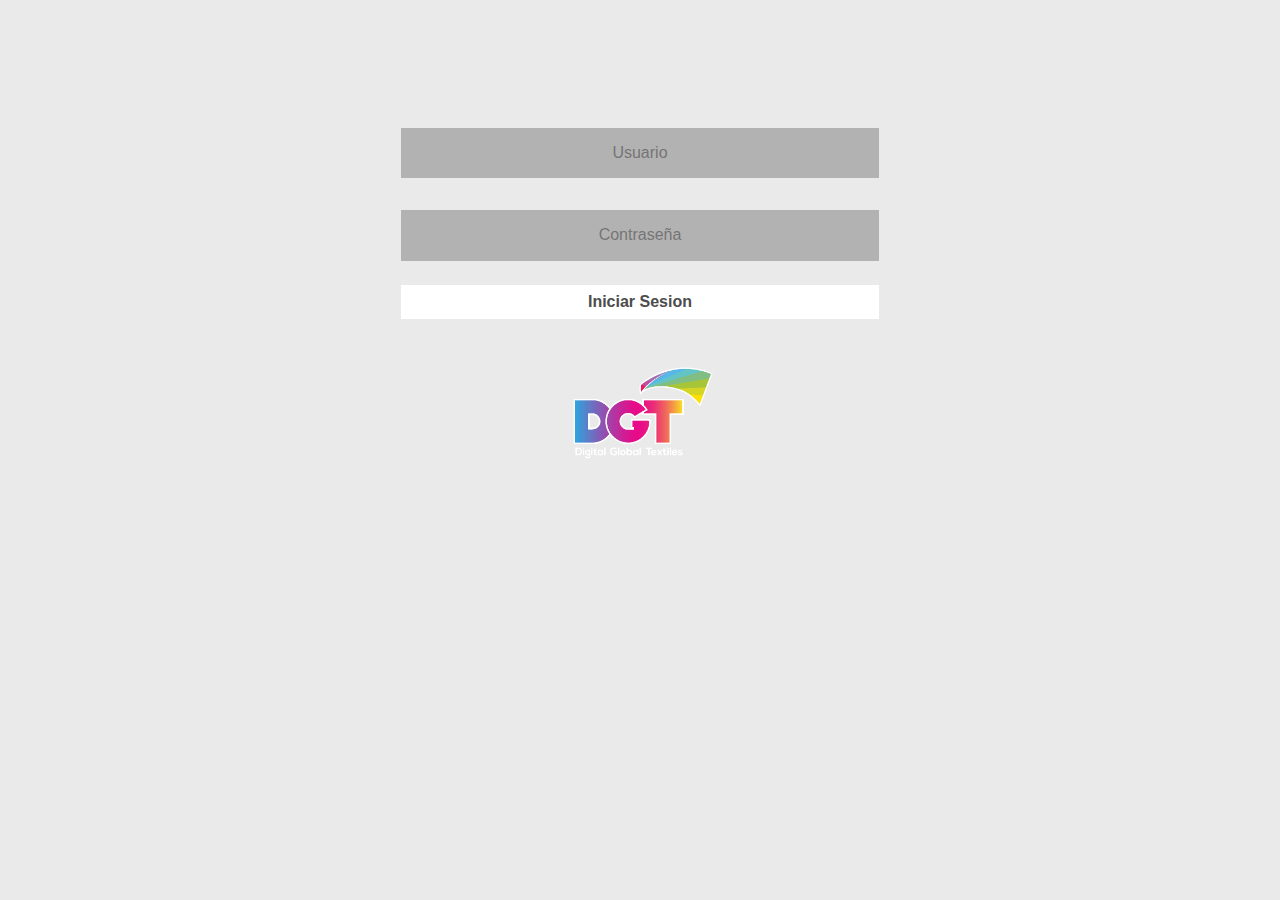
<file: sis.info/index.html>
<!DOCTYPE html>
<html lang="es">
<head>
   <meta charset="UTF-8">
   <title>Digital Gobal Textiles</title>
   <meta name="title" content="Digital Gobal Textiles">
   <meta name="description" content="Digital Global Textiles">
   <meta name="author" content="Juan Gabriel Mogollón Martínez">
   <meta name="viewport" content="width=device-width, user-scalable=no, initial-scale=1.0, maximum-scale=1.0, minimum-scale=1.0">
   <meta http-equiv="X-UA-Compatible" content="ie=edge">
   <link rel="stylesheet" href="css/estilos.css">
</head>
<body>
<main class="index-main-container">
   <fieldset class="login-container">
      <form method="POST"  action="validar_sesion.php" class="login-container-form">
         <label for="login-input-user"></label>
         <input name="usuarios" required class="login-input-user" id="login-input-user" placeholder="Usuario">
         <label for="login-input-pass"></label>
         <input name="contra" required class="login-input-pass" id="login-input-pass" placeholder="Contraseña" type="password">
         <input  class="login-button_submit" type="submit" name ="iniciar" value="Iniciar Sesion" >

      </form>
   </fieldset>
   <div class="logo-container">
      <img src="img/LOGO/LOGO-02.png" class="logo" alt="Digital Global Textiles S.A.S">
   </div>
</main>
</body>
</html>
</file>
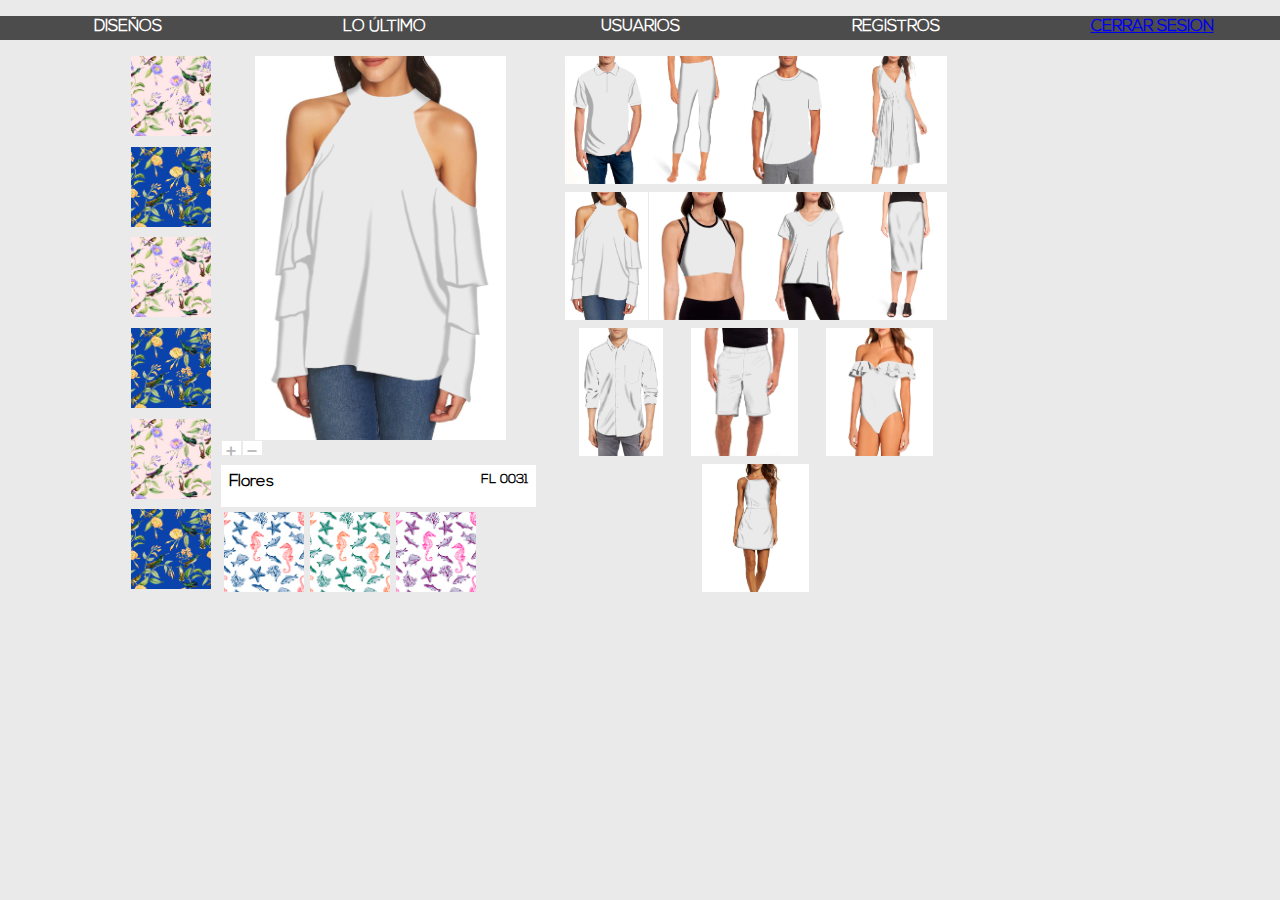
<file: sis.info/dashboard.html>
<!DOCTYPE html>
<html lang="es">
<head>
   <meta charset="UTF-8">
   <title>DGT Dashboard</title>
   <meta name="title" content="Digital Global Textiles Dashboard">
   <meta name="description" content="Digital Global Textiles Dashboard">
   <meta name="author" content="Juan Gabriel Mogollón Martínez">
   <meta name="viewport" content="width=device-width, user-scalable=no, initial-scale=1.0, maximum-scale=1.0, minimum-scale=1.0">
   <meta http-equiv="X-UA-Compatible" content="ie=edge">
   <link rel="stylesheet" href="css/estilos.css">

</head>
<body>
   <nav class="dashboard-menu">
      <div class="icon icon-menu burguer-menu" id="toggle"></div>
      <ul class="dashboard-menu-list" id="dashboard-menu-list">
         <li class="dashboard-menu-list-item" id="design">DISEÑOS</li>
         <li class="dashboard-menu-list-item" id="last">LO ÚLTIMO</li>
         <li class="dashboard-menu-list-item" id="users">USUARIOS</li>
         <li class="dashboard-menu-list-item" id="data">REGISTROS</li>
         <li class="dashboard-menu-list-item" id="close"><a href="cerrarsesion.php">CERRAR SESION</a></li>
      </ul>
   </nav>
   <main class="content-container" id="content-container">
      <iframe src="live_design.html" frameborder="0" class="live-preview-iframe" id="live-preview-iframe"></iframe>
   </main>
</body>
<script>
//    menu desplegable
    let toggle = document.getElementById('toggle'),
        mainnav= document.getElementById('dashboard-menu-list');
    toggle.addEventListener('click',show);
    function show() {
        mainnav.classList.toggle('show-menu-block');
        document.addEventListener("click",function(event){
         if (event.target.className === "dashboard-menu-list-item") {
             mainnav.innerHTML = '<li class="dashboard-menu-list-item selected-item" id="'+event.target.id+'">'+event.target.firstChild.data+'</li>' +
                 ' <li class="dashboard-menu-list-item" id="design">DISEÑOS</li>\n' +
                 '<li class="dashboard-menu-list-item" id="last">LO ÚLTIMO</li>\n' +
                 '<li class="dashboard-menu-list-item" id="users">USUARIOS</li>\n' +
                 '<li class="dashboard-menu-list-item" id="data">REGISTROS</li>';
             document.getElementById("content-container").innerHTML = event.target.firstChild.data;
             if(event.target.id === 'design'){
                 document.getElementById("content-container").innerHTML =
                 '<a href=""><button class="button-dropdown-clothes icon-clothes live-all-files-available" id="live-all-files-available" ></button></a>' +
                 '<iframe src="categories.php" class="content-container-items" id="content-container-items"></iframe>';

//                 document.getElementById("live-all-files-available").addEventListener('click', () => {
//                 document.getElementById("content-container-items").innerHTML = '<iframe src="live_design.html" frameborder="0" class="live-preview-iframe" id="live-preview-iframe"></iframe>';
//                 })
             }
             if(event.target.id === 'last'){
                 document.getElementById("content-container").innerHTML =
                     '<a href=""><button class="button-dropdown-clothes icon-clothes live-all-files-available" id="live-all-files-available" ></button></a>' +
                     '<iframe src="news.html" class="content-container-items" id="content-container-items"></iframe>';

//                 document.getElementById("live-all-files-available").addEventListener('click', () => {
//                 document.getElementById("content-container-items").innerHTML = '<iframe src="live_design.html" frameborder="0" class="live-preview-iframe" id="live-preview-iframe"></iframe>';
//                 })
             }
             if(event.target.id === 'users'){
                 document.getElementById("content-container").innerHTML =
                     '<a href=""><button class="button-dropdown-clothes icon-clothes live-all-files-available" id="live-all-files-available" ></button></a>' +
                     '<iframe src="users.php" class="content-container-items" id="content-container-items"></iframe>';

//                 document.getElementById("live-all-files-available").addEventListener('click', () => {
//                 document.getElementById("content-container-items").innerHTML = '<iframe src="live_design.html" frameborder="0" class="live-preview-iframe" id="live-preview-iframe"></iframe>';
//                 })
             }
             if(event.target.id === 'data'){
                 document.getElementById("content-container").innerHTML =
                     '<a href=""><button class="button-dropdown-clothes icon-clothes live-all-files-available" id="live-all-files-available" ></button></a>' +
                     '<iframe src="data.html" class="content-container-items" id="content-container-items"></iframe>';

//                 document.getElementById("live-all-files-available").addEventListener('click', () => {
//                 document.getElementById("content-container-items").innerHTML = '<iframe src="live_design.html" frameborder="0" class="live-preview-iframe" id="live-preview-iframe"></iframe>';
//                 })
             }
         }
        }
       )
    }


const resize = () => {
    if(innerWidth > 639) {
        document.getElementById('toggle').click();
    }
    if(innerWidth <= 639) {
        let toggleMenu = document.getElementById('toggle');

        mainnav.addEventListener('click', () => {
            toggleMenu.click();
        });

        mainnav.addEventListener('mouseleave', () => {
            toggleMenu.click();
        });
    }
};


addEventListener('resize', resize);
addEventListener('DOMContentLoaded', resize);

</script>
</html>
</file>
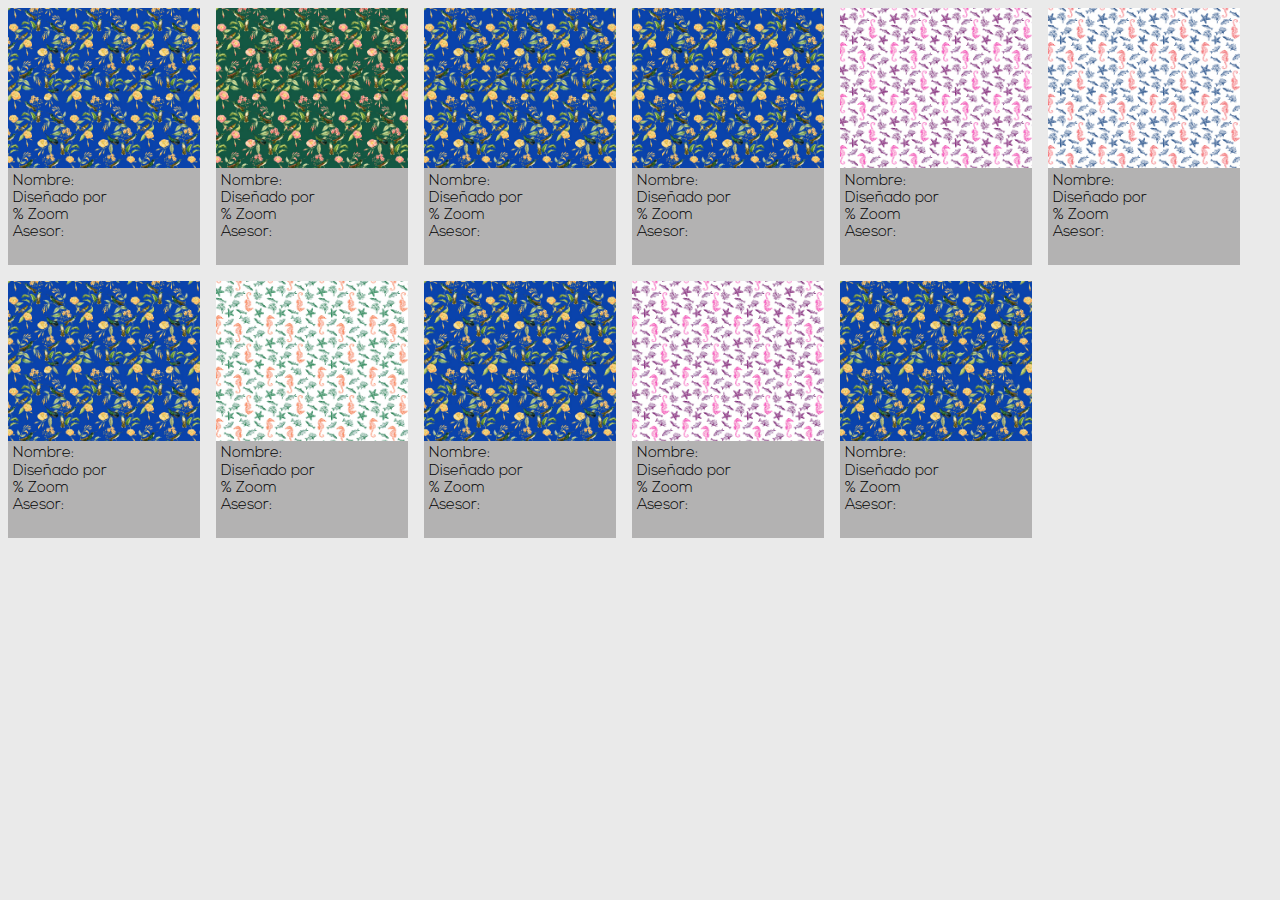
<file: sis.info/data.html>
<!DOCTYPE html>
<html lang="es">
<head>
   <meta charset="UTF-8">
   <title>Registros</title>
   <meta name="title" content="Gabo's Web Page">
   <meta name="description" content="Gabo's Web Page the best as is possible">
   <meta name="author" content="Juan Gabriel Mogollón Martínez">
   <meta name="viewport"
         content="width=device-width, user-scalable=no, initial-scale=1.0, maximum-scale=1.0, minimum-scale=1.0">
   <meta http-equiv="X-UA-Compatible" content="ie=edge">
   <link rel="stylesheet" href="css/estilos.css">
</head>
<body>
<main class="data-container">
   <div class="data-container-item">
      <div class="top-data">
         <img src="img/clothes_designs/DIBUJO%20FL-0047/FL%200047-2-PRENDA.jpg" alt="" class="design-img">
         <div class="icon icon-pencil edit-design"></div>
      </div>
      <div class="bottom-data">
         <p class="design-name">Nombre:</p>
         <p class="design-designfor">Diseñado por</p>
         <p class="design-zoom">% Zoom</p>
         <p class="design-seller">Asesor:</p>
         <div class="tools">
            <div class="icon icon-pencil edit-design items-tools"></div>
            <div class="icon icon-pencil edit-design items-tools"></div>
            <div class="icon icon-pencil edit-design items-tools"></div>
         </div>
      </div>
   </div>
   <div class="data-container-item">
      <div class="top-data">
         <img src="img/clothes_designs/DIBUJO%20FL-0047/FL%200047-PRENDA.jpg" alt="" class="design-img">
         <div class="icon icon-pencil edit-design"></div>
      </div>
      <div class="bottom-data">
         <p class="design-name">Nombre:</p>
         <p class="design-designfor">Diseñado por</p>
         <p class="design-zoom">% Zoom</p>
         <p class="design-seller">Asesor:</p>
         <div class="tools">
            <div class="icon icon-pencil edit-design items-tools"></div>
            <div class="icon icon-pencil edit-design items-tools"></div>
            <div class="icon icon-pencil edit-design items-tools"></div>
         </div>
      </div>
   </div>
   <div class="data-container-item">
      <div class="top-data">
         <img src="img/clothes_designs/DIBUJO%20FL-0047/FL%200047-2-PRENDA.jpg" alt="" class="design-img">
         <div class="icon icon-pencil edit-design"></div>
      </div>
      <div class="bottom-data">
         <p class="design-name">Nombre:</p>
         <p class="design-designfor">Diseñado por</p>
         <p class="design-zoom">% Zoom</p>
         <p class="design-seller">Asesor:</p>
         <div class="tools">
            <div class="icon icon-pencil edit-design items-tools"></div>
            <div class="icon icon-pencil edit-design items-tools"></div>
            <div class="icon icon-pencil edit-design items-tools"></div>
         </div>
      </div>
   </div>
   <div class="data-container-item">
      <div class="top-data">
         <img src="img/clothes_designs/DIBUJO%20FL-0047/FL%200047-2-PRENDA.jpg" alt="" class="design-img">
         <div class="icon icon-pencil edit-design"></div>
      </div>
      <div class="bottom-data">
         <p class="design-name">Nombre:</p>
         <p class="design-designfor">Diseñado por</p>
         <p class="design-zoom">% Zoom</p>
         <p class="design-seller">Asesor:</p>
         <div class="tools">
            <div class="icon icon-pencil edit-design items-tools"></div>
            <div class="icon icon-pencil edit-design items-tools"></div>
            <div class="icon icon-pencil edit-design items-tools"></div>
         </div>
      </div>
   </div>
   <div class="data-container-item">
      <div class="top-data">
         <img src="img/clothes_designs/DIBUJO%20CO-0001/CO-0001-3PRENDA.jpg" alt="" class="design-img">
         <div class="icon icon-pencil edit-design"></div>
      </div>
      <div class="bottom-data">
         <p class="design-name">Nombre:</p>
         <p class="design-designfor">Diseñado por</p>
         <p class="design-zoom">% Zoom</p>
         <p class="design-seller">Asesor:</p>
         <div class="tools">
            <div class="icon icon-pencil edit-design items-tools"></div>
            <div class="icon icon-pencil edit-design items-tools"></div>
            <div class="icon icon-pencil edit-design items-tools"></div>
         </div>
      </div>
   </div>
   <div class="data-container-item">
      <div class="top-data">
         <img src="img/clothes_designs/DIBUJO%20CO-0001/CO-0001PRENDA.jpg" alt="" class="design-img">
         <div class="icon icon-pencil edit-design"></div>
      </div>
      <div class="bottom-data">
         <p class="design-name">Nombre:</p>
         <p class="design-designfor">Diseñado por</p>
         <p class="design-zoom">% Zoom</p>
         <p class="design-seller">Asesor:</p>
         <div class="tools">
            <div class="icon icon-pencil edit-design items-tools"></div>
            <div class="icon icon-pencil edit-design items-tools"></div>
            <div class="icon icon-pencil edit-design items-tools"></div>
         </div>
      </div>
   </div>
   <div class="data-container-item">
      <div class="top-data">
         <img src="img/clothes_designs/DIBUJO%20FL-0047/FL%200047-2-PRENDA.jpg" alt="" class="design-img">
         <div class="icon icon-pencil edit-design"></div>
      </div>
      <div class="bottom-data">
         <p class="design-name">Nombre:</p>
         <p class="design-designfor">Diseñado por</p>
         <p class="design-zoom">% Zoom</p>
         <p class="design-seller">Asesor:</p>
         <div class="tools">
            <div class="icon icon-pencil edit-design items-tools"></div>
            <div class="icon icon-pencil edit-design items-tools"></div>
            <div class="icon icon-pencil edit-design items-tools"></div>
         </div>
      </div>
   </div>
   <div class="data-container-item">
      <div class="top-data">
         <img src="img/clothes_designs/DIBUJO%20CO-0001/CO-0001-2PRENDA.jpg" alt="" class="design-img">
         <div class="icon icon-pencil edit-design"></div>
      </div>
      <div class="bottom-data">
         <p class="design-name">Nombre:</p>
         <p class="design-designfor">Diseñado por</p>
         <p class="design-zoom">% Zoom</p>
         <p class="design-seller">Asesor:</p>
         <div class="tools">
            <div class="icon icon-pencil edit-design items-tools"></div>
            <div class="icon icon-pencil edit-design items-tools"></div>
            <div class="icon icon-pencil edit-design items-tools"></div>
         </div>
      </div>
   </div>
   <div class="data-container-item">
      <div class="top-data">
         <img src="img/clothes_designs/DIBUJO%20FL-0047/FL%200047-2-PRENDA.jpg" alt="" class="design-img">
         <div class="icon icon-pencil edit-design"></div>
      </div>
      <div class="bottom-data">
         <p class="design-name">Nombre:</p>
         <p class="design-designfor">Diseñado por</p>
         <p class="design-zoom">% Zoom</p>
         <p class="design-seller">Asesor:</p>
         <div class="tools">
            <div class="icon icon-pencil edit-design items-tools"></div>
            <div class="icon icon-pencil edit-design items-tools"></div>
            <div class="icon icon-pencil edit-design items-tools"></div>
         </div>
      </div>
   </div>
   <div class="data-container-item">
      <div class="top-data">
         <img src="img/clothes_designs/DIBUJO%20CO-0001/CO-0001-3PRENDA.jpg" alt="" class="design-img">
         <div class="icon icon-pencil edit-design"></div>
      </div>
      <div class="bottom-data">
         <p class="design-name">Nombre:</p>
         <p class="design-designfor">Diseñado por</p>
         <p class="design-zoom">% Zoom</p>
         <p class="design-seller">Asesor:</p>
         <div class="tools">
            <div class="icon icon-pencil edit-design items-tools"></div>
            <div class="icon icon-pencil edit-design items-tools"></div>
            <div class="icon icon-pencil edit-design items-tools"></div>
         </div>
      </div>
   </div>
   <div class="data-container-item">
      <div class="top-data">
         <img src="img/clothes_designs/DIBUJO%20FL-0047/FL%200047-2-PRENDA.jpg" alt="" class="design-img">
         <div class="icon icon-pencil edit-design"></div>
      </div>
      <div class="bottom-data">
         <p class="design-name">Nombre:</p>
         <p class="design-designfor">Diseñado por</p>
         <p class="design-zoom">% Zoom</p>
         <p class="design-seller">Asesor:</p>
         <div class="tools">
            <div class="icon icon-pencil edit-design items-tools"></div>
            <div class="icon icon-pencil edit-design items-tools"></div>
            <div class="icon icon-pencil edit-design items-tools"></div>
         </div>
      </div>
   </div>
</main>
</body>
</html>
</file>
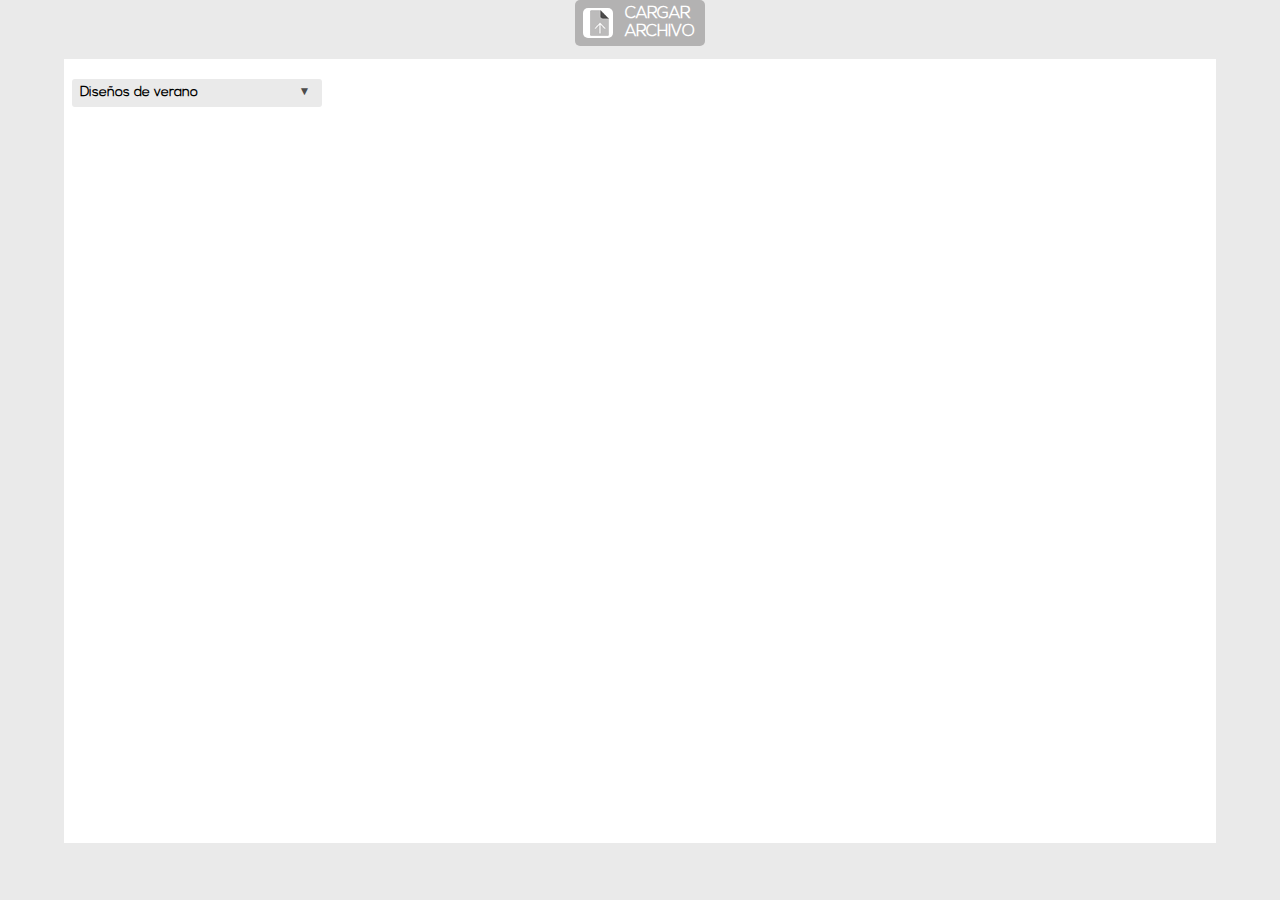
<file: sis.info/news.html>
<!DOCTYPE html>
<html lang="es">
<head>
   <meta charset="UTF-8">
   <title>Lo Último</title>
   <meta name="title" content="Digital Global Textiles">
   <meta name="description" content="Digital Global Textiles">
   <meta name="author" content="Juan Gabriel Mogollón Martínez">
   <meta name="viewport" content="width=device-width, user-scalable=no, initial-scale=1.0, maximum-scale=1.0, minimum-scale=1.0">
   <meta http-equiv="X-UA-Compatible" content="ie=edge">
   <link rel="stylesheet" href="css/estilos.css">
</head>
<body>
   <main class="all-content-container" id="all-content-container">
      <fieldset class="PDFupload">
         <form action="" class="PDFupload-form">
            <div class="more-form" id="more-form">
               <label for="PDFtitle" class="PDFupload-form-label">
                  <h2 class="create-user-label-text pdftext">Titulo</h2>
                  <input type="text" id="PDFtitle" class="PDFupload-form-item">
               </label>
               <label for="PDFdescription" class="PDFupload-form-label">
                  <h2 class="create-user-label-text pdftext">Descripción</h2>
                  <textarea type="text" id="PDFdescription" class="PDFupload-form-item PDFupload-form-item-description">
                  </textarea>
               </label>
            </div>
            <label for="PDFuploadfile" class="PDFupload-form-label PDFupload-form-label-file PDFupload-form-label-file-news" id="PDFupload-form-label-file">
               <div class="PDFupload-form-label-file-icon">
                  <img src="img/icons/load_file-icon.png" alt="">
               </div>
               CARGAR ARCHIVO
            </label>
            <input type="file" id="PDFuploadfile" class="PDFupload-form-item">
            <input type="submit" class="user-form-button-pdf" id="user-form-button-pdf" value="Subir PDF">
         </form>
      </fieldset>
      <div class="section-container">
         <section class="files" id="files">
            <details class="container-list-files">
               <summary class="container-list-files-title">
                  <h5 class="title-big">Diseños de verano</h5>
               </summary>
               <div id="preview-icon" class="preview-icon">
                  Ver PDF
                  <!--<input type="button" value="Abrir pdf" onclick="window.open('https://www.digitalglobaltextiles.com/recibo.pdf')" />--><!--<a href="#" onclick="window.open('https://www.digitalglobaltextiles.com/recibo.pdf')">Abrir archivo pdf</a>--><!--<img src="img/icons/view-icon.png" alt="" class="preview-icon">--><!--<iframe src="btn-comentario.php?id='.$data['codigo_est'].'" name="window" marginwidth="0" scrolling="yes" style="border:0px solid transparent;width:70%;height:50%;margin-left:15%;"></iframe>--><!--<iframe src="http://docs.google.com/gview?url=https://www.digitalglobaltextiles.com/recibo.pdf&embedded=true" class="pdf-iframe" frameborder="0"></iframe>-->
               </div>
               <p class="container-list-files-text">Lorem ipsum dolor sit amet, consectetur adipisicingamet, consectetur adipisicingamet, consectetur adipisicingamet, consectetur adipisicing elit.m.</p>
            </details>

         </section>
         <section class="pdf-viewer-container" id="pdf-viewer-container">
            <!--<iframe src="" frameborder="0" class="pdf-viewer-iframe"></iframe>-->
         </section>
      </div>
   </main>
</body>
<script src="js/openPDF.js"></script>
<script>
   let boton = document.getElementById('PDFupload-form-label-file'),
       moreform = document.getElementById('more-form'),
   boton1 = document.getElementById('user-form-button-pdf');
   boton.addEventListener('click', () => {
      moreform.classList.add("more-form-active");
      boton1.classList.add("user-form-button-pdf-active");
   })

//    const resizenews = () => {
//        if(innerWidth > 1023) {
//            let section = document.createElement("SECTION"),
//                iframe = document.createTextNode('ht');
//            function viewerPDF() {
//                section.appendChild(iframe);
//                document.getElementById('all-content-container').appendChild(section);
//            }
//            viewerPDF();
////            document.getElementById('all-content-container').innerHTML =
////                '<section class="pdf-view" id="pdf-view-container">' +
////                '<iframe src="" frameborder="0" class="pdf-view-iframe"></iframe>' +
////                '</section>';
//        }
//    };
//
//    addEventListener('resize', resizenews);
//    addEventListener('DOMContentLoaded', resizenews);

</script>
</html>
</file>
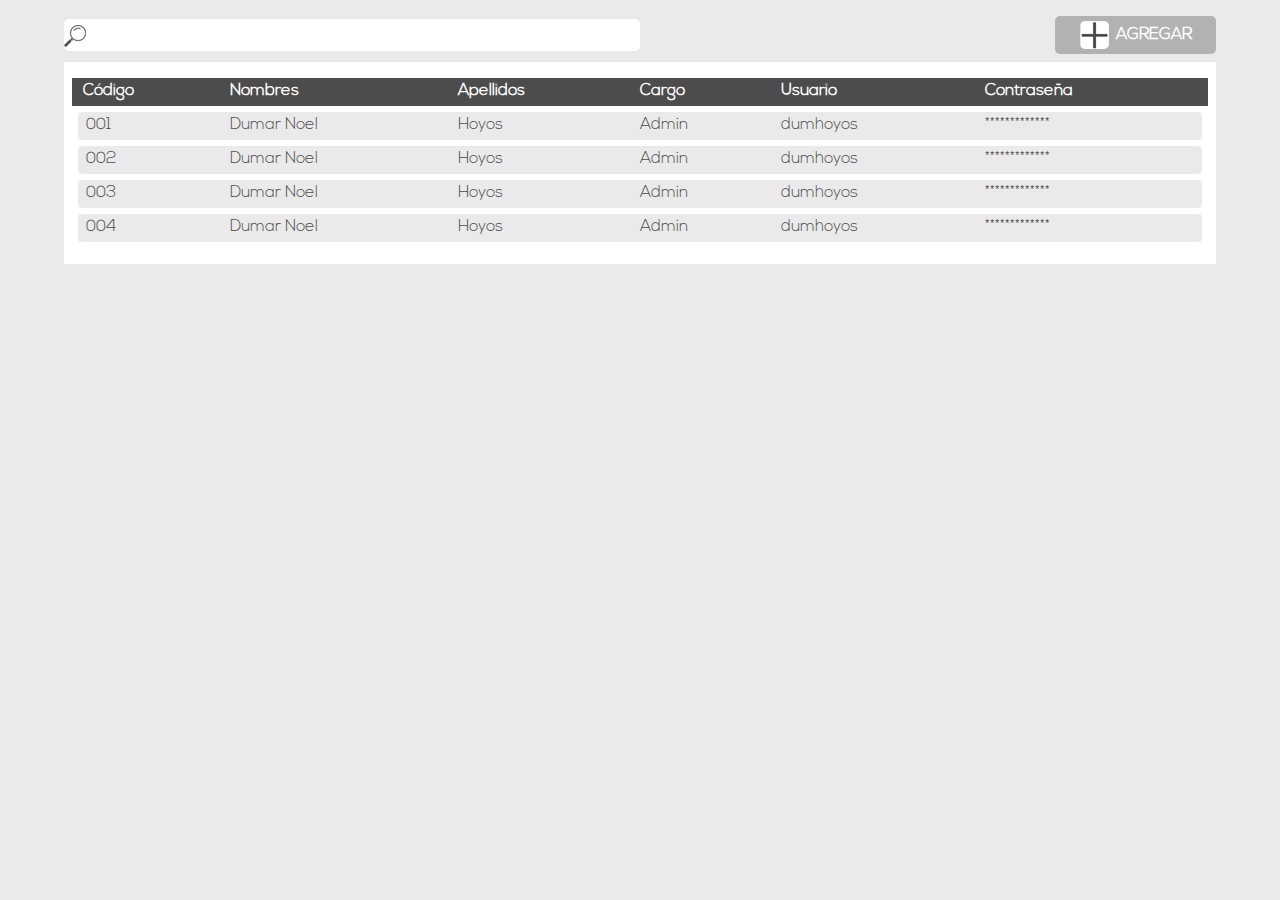
<file: sis.info/users.html>
<!DOCTYPE html>
<html lang="es">
<head>
   <meta charset="UTF-8">
   <title>Usuarios</title>
   <meta name="title" content="Gabo's Web Page">
   <meta name="description" content="Gabo's Web Page the best as is possible">
   <meta name="author" content="Juan Gabriel Mogollón Martínez">
   <meta name="viewport" content="width=device-width, user-scalable=no, initial-scale=1.0, maximum-scale=1.0, minimum-scale=1.0">
   <meta http-equiv="X-UA-Compatible" content="ie=edge">
   <link rel="stylesheet" href="css/estilos.css">
</head>
<body>
<div class="all-container-users">
   <header class="users-actions">
      <label for="users-search" class="users-search-label">
         <input type="search" class="users-search" id="users-search">
         <img src="img/icons/search-icon.png" class="users-search-icon" alt="">
      </label>
      <button class="add-users" id="add-users">
         <img  src="img/icons/add-icon.png" class="add-users-icon"/><p>AGREGAR</p>
      </button>
   </header>
   <main class="users-container">
         <table class="users">
            <tr>
               <th>Código</th>
               <th>Nombres</th>
               <th>Apellidos</th>
               <th>Cargo</th>
               <th>Usuario</th>
               <th>Contraseña</th>
            </tr>
            <tr class="table-content">
               <td>001</td>
               <td>Dumar Noel</td>
               <td>Hoyos</td>
               <td>Admin</td>
               <td>dumhoyos</td>
               <td>*************</td>
            </tr>
            <tr class="table-content">
               <td>002</td>
               <td>Dumar Noel</td>
               <td>Hoyos</td>
               <td>Admin</td>
               <td>dumhoyos</td>
               <td>*************</td>
            </tr>
            <tr class="table-content">
               <td>003</td>
               <td>Dumar Noel</td>
               <td>Hoyos</td>
               <td>Admin</td>
               <td>dumhoyos</td>
               <td>*************</td>
            </tr>
            <tr class="table-content">
               <td>004</td>
               <td>Dumar Noel</td>
               <td>Hoyos</td>
               <td>Admin</td>
               <td>dumhoyos</td>
               <td>*************</td>
            </tr>
         </table>
   </main>
   <section class="container-create_user" id="container-create_user">
      <label for="create-user-input-name" class="create-user-label">
         <h2 class="create-user-label-text">Nombre</h2>
         <input type="text" id="create-user-input-name" class="create-user-input">
      </label>
      <label for="create-user-input-lastName" class="create-user-label">
         <h2 class="create-user-label-text">Apellido</h2>
         <input type="text" id="create-user-input-lastName" class="create-user-input">
      </label>
      <label for="create-user-input-pass" class="create-user-label">
         <h2 class="create-user-label-text">Género</h2>
         <select class="create-user-select">
            <option value="Masculino">Masculino</option>
            <option value="Femenino">Femenino</option>
         </select>
      </label>
      <label for="create-user-input-lastName" class="create-user-label">
         <h2 class="create-user-label-text">Fecha de nacimiento</h2>
         <input type="date" id="create-user-input-birth" class="create-user-input birth">
      </label>
      <label for="create-user-input-user" class="create-user-label">
         <h2 class="create-user-label-text">Usuario</h2>
         <input type="text" id="create-user-input-user" class="create-user-input">
      </label>
      <label for="create-user-input-pass" class="create-user-label">
         <h2 class="create-user-label-text">Contraseña</h2>
         <input type="password" id="create-user-input-pass" class="create-user-input">
      </label>
      <label for="create-user-input-pass" class="create-user-label">
         <h2 class="create-user-label-text">Cargo</h2>
         <select class="create-user-select">
            <option value="Administrador">Administrador</option>
            <option value="Asesor">Asesor</option>
         </select>
      </label>
      <div class="container-right-close icon-close" id="close-create-user"></div>
   </section>
</div>
</body>
<script>
    let buttonDropdownUsers = document.getElementById('add-users'),
        containerRightUsers = document.getElementById('container-create_user'),
        closeContainerRightUsers = document.getElementById('close-create-user');

    buttonDropdownUsers.addEventListener('click', () => {
        containerRightUsers.classList.add('container-create_user-active');
        console.log(document.getElementById('container-create_user'));
        console.log(document.getElementById('add-users') )
      });

    closeContainerRightUsers.addEventListener('click', () =>{
        containerRightUsers.classList.remove('container-create_user-active');

    });
</script>
</html>
</file>
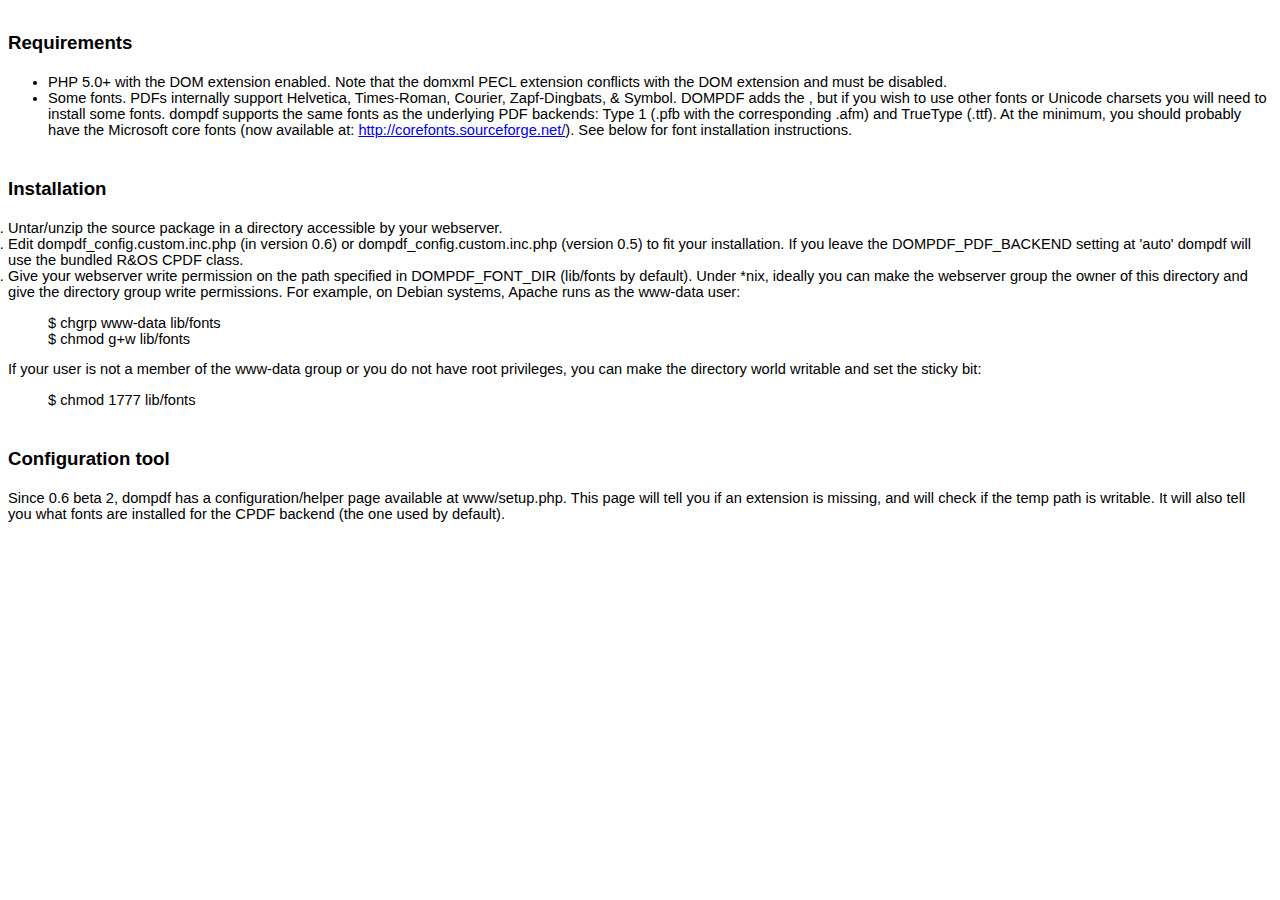
<file: sis.info/dompdf/readme.html>
<html>
<head>
<title>DOMPDF 0.6.0 beta 3 release notes</title>
<style type="text/css">
ol {
	margin:0;
	padding:0
}
p {
	margin:0
}
.c5 {
	list-style-type:disc;
	margin:0;
	padding:0
}
.c12 {
	background-color:#ffffff;
}
.c7 {
	color:#1155cc;
	text-decoration:underline
}
.c1 {
	color:#000099;
	text-decoration:underline
}
.c8 {
	font-size:12pt;
	font-weight:bold
}
.c3 {
	font-size:14pt;
	font-weight:bold
}
.c6 {
	color:inherit;
	text-decoration:inherit
}
.c2 {
	padding-left:0pt;
	margin-left:36pt
}
.c10 {
	font-size:18pt
}
.c9 {
	color:#ff0000
}
.c11 {
	font-weight:bold
}
.c4 {
	height:11pt
}
.c0 {
	direction:ltr
}
.title {
	padding-top:24pt;
	line-height:1.15;
	text-align:left;
	color:#000000;
	font-size:36pt;
	font-family:Arial;
	font-weight:bold;
	padding-bottom:6pt
}
.subtitle {
	padding-top:18pt;
	line-height:1.15;
	text-align:left;
	color:#666666;
	font-style:italic;
	font-size:24pt;
	font-family:Georgia;
	padding-bottom:4pt
}
body {
	color:#000000;
	font-size:11pt;
	font-family:Arial
}
h1 {
	padding-top:18pt;
	line-height:1.15;
	text-align:left;
	color:#000000;
	font-size:18pt;
	font-family:Arial;
	font-weight:bold;
	padding-bottom:4pt
}
h2 {
	padding-top:18pt;
	line-height:1.15;
	text-align:left;
	color:#000000;
	font-size:14pt;
	font-family:Arial;
	font-weight:bold;
	padding-bottom:4pt
}
h3 {
	padding-top:14pt;
	line-height:1.15;
	text-align:left;
	color:#000000;
	font-size:14pt;
	font-family:Arial;
	font-weight:bold;
	padding-bottom:4pt
}
h4 {
	padding-top:12pt;
	line-height:1.15;
	text-align:left;
	color:#000000;
	font-size:12pt;
	font-family:Arial;
	font-weight:bold;
	padding-bottom:2pt
}
h5 {
	padding-top:11pt;
	line-height:1.15;
	text-align:left;
	color:#666666;
	font-size:10pt;
	font-family:Arial;
	font-weight:bold;
	padding-bottom:2pt
}
h6 {
	padding-top:10pt;
	line-height:1.15;
	text-align:left;
	color:#666666;
	font-style:italic;
	font-size:10pt;
	font-family:Arial;
	padding-bottom:2pt
}
</style>
</head>
<body class="c12">
<h2>Requirements</h2>
<ul>
	<li>PHP 5.0+ with the DOM extension enabled.   Note that the domxml PECL extension conflicts with the DOM extension and   must be disabled. </li>
	<li>Some fonts. PDFs internally support   Helvetica, Times-Roman, Courier, Zapf-Dingbats, &amp; Symbol. DOMPDF adds the , but if you wish to   use other fonts or Unicode charsets you will need to install some fonts.   dompdf supports the same fonts as the underlying PDF backends: Type 1   (.pfb with the corresponding .afm) and TrueType (.ttf). At the minimum,   you should probably have the Microsoft core fonts (now available at: <a href="http://corefonts.sourceforge.net/" rel="nofollow">http://corefonts.sourceforge.net/</a>). See below for font installation instructions.</li>
</ul>
<h2><a name="Installation"></a>Installation</h2>
<ol>
	<li>Untar/unzip the source package in a directory accessible by your webserver. </li>
	<li>Edit dompdf_config.custom.inc.php (in version 0.6) or dompdf_config.custom.inc.php   (version 0.5) to fit your installation. If you leave the   DOMPDF_PDF_BACKEND setting at 'auto' dompdf will use the bundled   R&amp;OS CPDF class. </li>
	<li>Give your webserver write permission on the path specified in DOMPDF_FONT_DIR (lib/fonts by default). Under *nix,   ideally you can make the webserver group the owner of this directory   and give the directory group write permissions. For example, on Debian   systems, Apache runs as the www-data user: </li>
</ol>
<blockquote>$ chgrp www-data lib/fonts<br>
	$ chmod g+w lib/fonts </blockquote>
<p>If your user is not a member of the www-data group or   you do not have root privileges, you can make the directory world   writable and set the sticky bit: </p>
<blockquote> $ chmod 1777 lib/fonts </blockquote>
<h2><a name="Configuration_tool"></a>Configuration tool</h2>
<p>Since 0.6 beta 2, dompdf has a configuration/helper page available at www/setup.php.   This page will tell you if an extension is missing, and will check if   the temp path is writable. It will also tell you what fonts are   installed for the CPDF backend (the one used by default). </p>
</body>
</html>
</file>
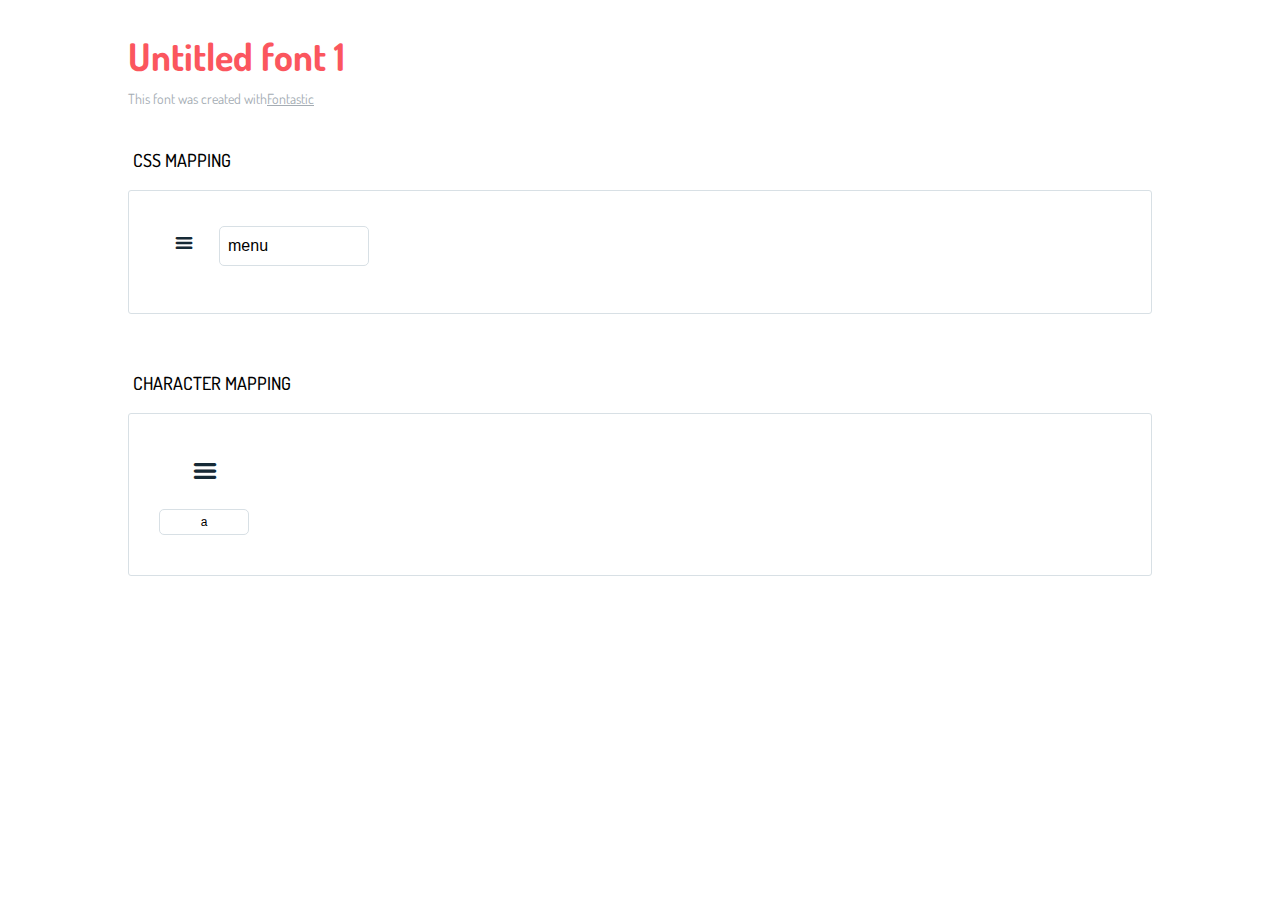
<file: sis.info/font/untitled-font-1/icons-reference.html>
<!DOCTYPE html>
<html lang="en">
  <head>
    <meta charset="utf-8">
    <meta http-equiv="X-UA-Compatible" content="IE=edge,chrome=1">
    <meta name="viewport" content="width=device-width,initial-scale=1">
    <title>Font Reference - Untitled font 1</title>
    <link href="http://fonts.googleapis.com/css?family=Dosis:400,500,700" rel="stylesheet" type="text/css">
    <link rel="stylesheet" href="styles.css">
    <style type="text/css">html,body,div,span,applet,object,iframe,h1,h2,h3,h4,h5,h6,p,blockquote,pre,a,abbr,acronym,address,big,cite,code,del,dfn,em,img,ins,kbd,q,s,samp,small,strike,strong,sub,sup,tt,var,dl,dt,dd,ol,ul,li,fieldset,form,label,legend,table,caption,tbody,tfoot,thead,tr,th,td{margin:0;padding:0;border:0;outline:0;font-weight:inherit;font-style:inherit;font-family:inherit;font-size:100%;vertical-align:baseline}body{line-height:1;color:#000;background:#fff}ol,ul{list-style:none}table{border-collapse:separate;border-spacing:0;vertical-align:middle}caption,th,td{text-align:left;font-weight:normal;vertical-align:middle}a img{border:none}*{-webkit-box-sizing:border-box;-moz-box-sizing:border-box;box-sizing:border-box}body{font-family:'Dosis','Tahoma',sans-serif}.container{margin:15px auto;width:80%}h1{margin:40px 0 20px;font-weight:700;font-size:38px;line-height:32px;color:#fb565e}h2{font-size:18px;padding:0 0 21px 5px;margin:45px 0 0 0;text-transform:uppercase;font-weight:500}.small{font-size:14px;color:#a5adb4;}.small a{color:#a5adb4;}.small a:hover{color:#fb565e}.glyphs.character-mapping{margin:0 0 20px 0;padding:20px 0 20px 30px;color:rgba(0,0,0,0.5);border:1px solid #d8e0e5;-webkit-border-radius:3px;border-radius:3px;}.glyphs.character-mapping li{margin:0 30px 20px 0;display:inline-block;width:90px}.glyphs.character-mapping .icon{margin:10px 0 10px 15px;padding:15px;position:relative;width:55px;height:55px;color:#162a36 !important;overflow:hidden;-webkit-border-radius:3px;border-radius:3px;font-size:32px;}.glyphs.character-mapping .icon svg{fill:#000}.glyphs.character-mapping input{margin:0;padding:5px 0;line-height:12px;font-size:12px;display:block;width:100%;border:1px solid #d8e0e5;-webkit-border-radius:5px;border-radius:5px;text-align:center;outline:0;}.glyphs.character-mapping input:focus{border:1px solid #fbde4a;-webkit-box-shadow:inset 0 0 3px #fbde4a;box-shadow:inset 0 0 3px #fbde4a}.glyphs.character-mapping input:hover{-webkit-box-shadow:inset 0 0 3px #fbde4a;box-shadow:inset 0 0 3px #fbde4a}.glyphs.css-mapping{margin:0 0 60px 0;padding:30px 0 20px 30px;color:rgba(0,0,0,0.5);border:1px solid #d8e0e5;-webkit-border-radius:3px;border-radius:3px;}.glyphs.css-mapping li{margin:0 30px 20px 0;padding:0;display:inline-block;overflow:hidden}.glyphs.css-mapping .icon{margin:0;margin-right:10px;padding:13px;height:50px;width:50px;color:#162a36 !important;overflow:hidden;float:left;font-size:24px}.glyphs.css-mapping input{margin:0;margin-top:5px;padding:8px;line-height:16px;font-size:16px;display:block;width:150px;height:40px;border:1px solid #d8e0e5;-webkit-border-radius:5px;border-radius:5px;background:#fff;outline:0;float:right;}.glyphs.css-mapping input:focus{border:1px solid #fbde4a;-webkit-box-shadow:inset 0 0 3px #fbde4a;box-shadow:inset 0 0 3px #fbde4a}.glyphs.css-mapping input:hover{-webkit-box-shadow:inset 0 0 3px #fbde4a;box-shadow:inset 0 0 3px #fbde4a}</style>
  </head>
  <body>
    <div class="container">
      <h1>Untitled font 1</h1>
      <p class="small">This font was created with<a href="http://fontastic.me/">Fontastic</a></p>
      <h2>CSS mapping</h2>
      <ul class="glyphs css-mapping">
        <li>
          <div class="icon icon-menu"></div>
          <input type="text" readonly="readonly" value="menu">
        </li>
      </ul>
      <h2>Character mapping</h2>
      <ul class="glyphs character-mapping">
        <li>
          <div data-icon="a" class="icon"></div>
          <input type="text" readonly="readonly" value="a">
        </li>
      </ul>
    </div>
    <script>(function() {
  var glyphs, i, len, ref;

  ref = document.getElementsByClassName('glyphs');
  for (i = 0, len = ref.length; i < len; i++) {
    glyphs = ref[i];
    glyphs.addEventListener('click', function(event) {
      if (event.target.tagName === 'INPUT') {
        return event.target.select();
      }
    });
  }

}).call(this);

    </script>
  </body>
</html>
</file>
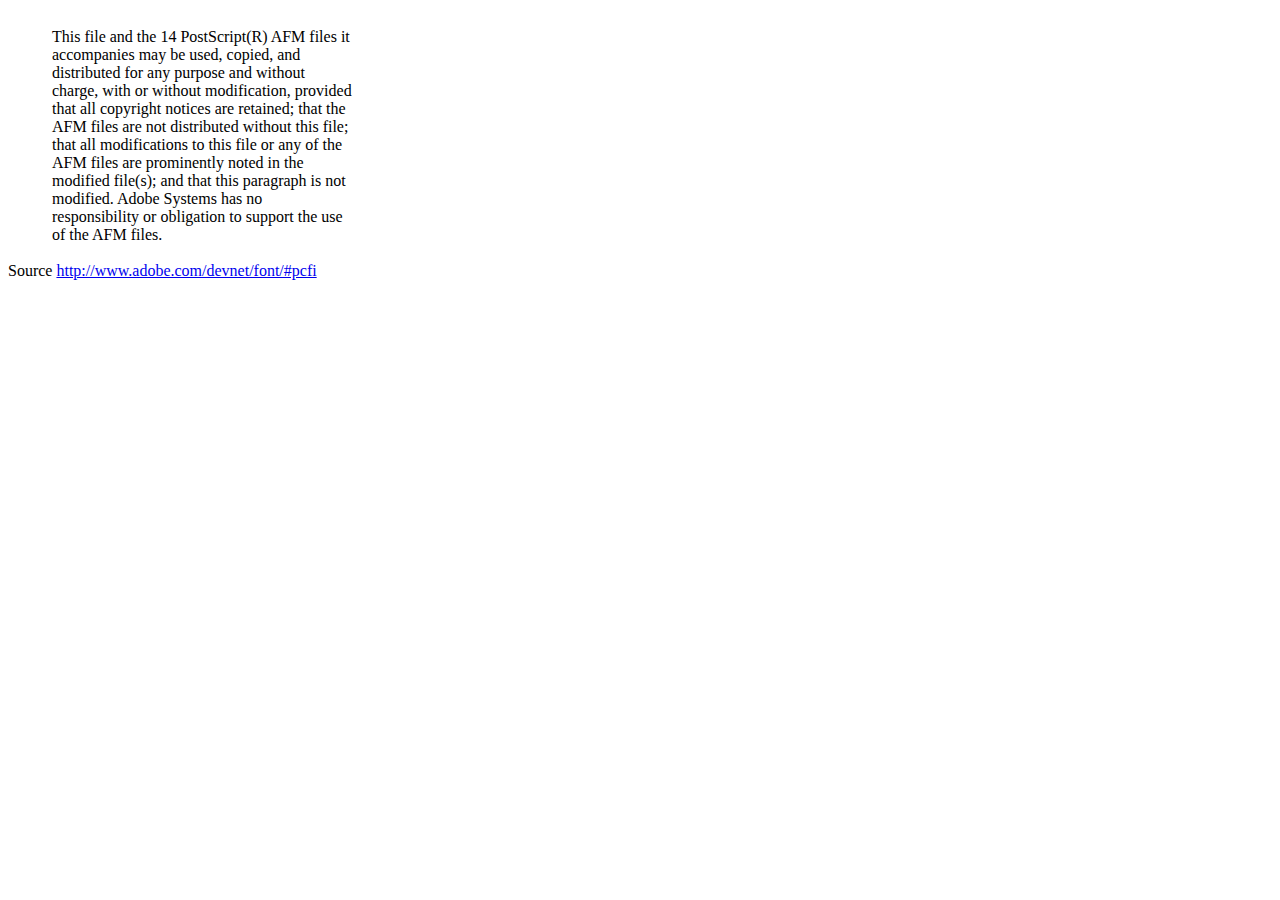
<file: sis.info/dompdf/lib/fonts/mustRead.html>
<html>
	<head>
		<meta http-equiv="content-type" content="text/html;charset=iso-8859-1">
		<meta name="generator" content="Adobe GoLive 4">
		<title>Core 14 AFM Files - ReadMe</title>
	</head>
	<body bgcolor="white">
		<font color="white">or</font>
		<table border="0" cellpadding="0" cellspacing="2">
			<tr>
				<td width="40"></td>
				<td width="300">This file and the 14 PostScript(R) AFM files it accompanies may be used, copied, and distributed for any purpose and without charge, with or without modification, provided that all copyright notices are retained; that the AFM files are not distributed without this file; that all modifications to this file or any of the AFM files are prominently noted in the modified file(s); and that this paragraph is not modified. Adobe Systems has no responsibility or obligation to support the use of the AFM files. <font color="white">Col</font></td>
			</tr>
		</table>
		<p>Source <a href="http://www.adobe.com/devnet/font/#pcfi">http://www.adobe.com/devnet/font/#pcfi</a></p>
</body>
</html>
</file>
<file: sis.info/css/estilos.css>
@charset "UTF-8";@font-face{font-family:'Nexa';font-style:normal;src:url("../font/Nexa Light.otf") format("opentype")}*,:after,:before,h1,html{-webkit-box-sizing:border-box;box-sizing:border-box;margin:0;padding:0;font-family:"Nexa"}body{background:#eaeaea}@font-face{font-family:"dgt";src:url("../font/dgt/fonts/dgt.eot");src:url("../font/dgt/fonts/dgt.eot?#iefix") format("embedded-opentype"), url("../font/dgt/fonts/dgt.woff") format("woff"), url("../font/dgt/fonts/dgt.ttf") format("truetype"), url("../font/dgt/fonts/dgt.svg#dgt") format("svg");font-weight:normal;font-style:normal}[data-icon]:before{font-family:"dgt"!important;content:attr(data-icon);font-style:normal!important;font-weight:normal!important;font-variant:normal!important;text-transform:none!important;speak:none;line-height:1;-webkit-font-smoothing:antialiased;-moz-osx-font-smoothing:grayscale}[class*=" icon-"]:before,[class^=icon-]:before{font-family:"dgt"!important;font-style:normal!important;font-weight:normal!important;font-variant:normal!important;text-transform:none!important;speak:none;line-height:1;-webkit-font-smoothing:antialiased;-moz-osx-font-smoothing:grayscale}.icon-menu:before{content:"\61"}.icon-pencil:before{content:"\62"}.icon-plus:before{content:"\63"}.icon-minus:before{content:"\64"}.icon-eye:before{content:"\65"}.icon-clothes:before{content:"\66"}.icon-close:before{content:"\67"}.icon-delete:before{content:"\68"}.icon-down:before{content:"\69"}

/*! normalize.css v7.0.0 | MIT License | github.com/necolas/normalize.css */html{line-height:1.15;-ms-text-size-adjust:100%;-webkit-text-size-adjust:100%}body{margin:0}article,aside,footer,header,nav,section{display:block}figcaption,figure,main{display:block}figure{margin:1em 40px}hr{-webkit-box-sizing:content-box;box-sizing:content-box;height:0;overflow:visible}pre{font-family:monospace, monospace;font-size:1em}a{background-color:transparent;-webkit-text-decoration-skip:objects}abbr[title]{border-bottom:none;text-decoration:underline;-webkit-text-decoration:underline dotted;text-decoration:underline dotted}b,strong{font-weight:inherit}b,strong{font-weight:bolder}code,kbd,samp{font-family:monospace, monospace;font-size:1em}dfn{font-style:italic}mark{background-color:#ff0;color:#000}small{font-size:80%}sub,sup{font-size:75%;line-height:0;position:relative;vertical-align:baseline}sub{bottom:-0.25em}sup{top:-0.5em}audio,video{display:inline-block}audio:not([controls]){display:none;height:0}img{border-style:none}svg:not(:root){overflow:hidden}button,input,optgroup,select,textarea{font-family:sans-serif;font-size:100%;line-height:1.15;margin:0}button,input{overflow:visible}button,select{text-transform:none}[type=reset],[type=submit],button,html [type=button]{-webkit-appearance:button}[type=button]::-moz-focus-inner,[type=reset]::-moz-focus-inner,[type=submit]::-moz-focus-inner,button::-moz-focus-inner{border-style:none;padding:0}[type=button]:-moz-focusring,[type=reset]:-moz-focusring,[type=submit]:-moz-focusring,button:-moz-focusring{outline:1px dotted ButtonText}legend{-webkit-box-sizing:border-box;box-sizing:border-box;color:inherit;display:table;max-width:100%;padding:0;white-space:normal}progress{display:inline-block;vertical-align:baseline}textarea{overflow:auto}[type=checkbox],[type=radio]{-webkit-box-sizing:border-box;box-sizing:border-box;padding:0}[type=number]::-webkit-inner-spin-button,[type=number]::-webkit-outer-spin-button{height:auto}[type=search]{-webkit-appearance:textfield;outline-offset:-2px}[type=search]::-webkit-search-cancel-button,[type=search]::-webkit-search-decoration{-webkit-appearance:none}::-webkit-file-upload-button{-webkit-appearance:button;font:inherit}details,menu{display:block}summary{display:list-item}canvas{display:inline-block}template{display:none}[hidden]{display:none}.index-main-container{max-width:95%;display:-webkit-box;display:-ms-flexbox;display:flex;-ms-flex-wrap:wrap;flex-wrap:wrap;-webkit-box-pack:center;-ms-flex-pack:center;justify-content:center;margin:7em auto}@media screen and (min-width:640px){.index-main-container{width:50%}}@media screen and (min-width:1024px){.index-main-container{max-width:50%}}.index-main-container .login-container{display:-webkit-box;display:-ms-flexbox;display:flex;width:95%;-webkit-box-pack:center;-ms-flex-pack:center;justify-content:center;-ms-flex-wrap:wrap;flex-wrap:wrap;margin:auto}.index-main-container .login-container-form{display:-webkit-box;display:-ms-flexbox;display:flex;background:#eaeaea;-ms-flex-wrap:wrap;flex-wrap:wrap;-ms-flex-pack:distribute;justify-content:space-around}.index-main-container .logo-container{width:95%;margin:auto;display:-webkit-box;display:-ms-flexbox;display:flex;-webkit-box-pack:center;-ms-flex-pack:center;justify-content:center}.index-main-container .logo-container .logo{height:10em}input[class^=login-input]{width:80%;background-color:#b3b2b2;color:#ffffff;border:none;padding:1em;margin:1em auto;text-align:center}.login-button_submit{width:80%;background:#ffffff;color:#4d4c4c;font-weight:bold;padding:.5em;border:none;margin:.5em auto 1em}fieldset{border-width:0}.content-container{width:90%;display:block;margin:1em auto 0;height:80vh}@media screen and (min-width:480px){.content-container{width:100%;margin:1em auto}}@media screen and (min-width:1024px){.content-container{width:80%;max-width:80%}}@media screen and (min-width:1600px){.content-container{width:60%;max-width:60%}}.content-container-items{border:none;width:100%;text-align:center;height:91vh}.live-preview-iframe{height:89vh;width:100%}.dashboard-menu{display:-webkit-box;display:-ms-flexbox;display:flex}.burguer-menu{font-size:3em;color:#ffffff;background:#b3b2b2;max-height:1em}@media screen and (min-width:640px){.burguer-menu{display:none}}.dashboard-menu-list{display:-webkit-box;display:-ms-flexbox;display:flex;list-style:none;-ms-flex-wrap:wrap;flex-wrap:wrap;width:100%;height:3em}@media screen and (min-width:640px){.dashboard-menu-list{-ms-flex-wrap:nowrap;flex-wrap:nowrap;-webkit-box-pack:center;-ms-flex-pack:center;justify-content:center;padding:0;height:1.5em;font-weight:bold;margin-top:1em}}.dashboard-menu-list-item:first-child{width:100%}.dashboard-menu-list-item:first-child ~ li{display:none}@media screen and (min-width:640px){.dashboard-menu-list-item:first-child ~ li{display:block;text-align:center;width:100%}}.dashboard-menu-list-item{cursor:pointer;font-size:16px;padding:.8em .2em .8em .8em;margin:.1em;text-align:left;background:#b3b2b2;color:#ffffff}@media screen and (min-width:640px){.dashboard-menu-list-item{padding:.1em;margin:0;text-align:center;background:#4d4c4c}}.dashboard-menu-list-item:hover{background:#ffffff;color:#4d4c4c}.show-menu-block{display:table;width:100%}@media screen and (min-width:640px){.show-menu-block{display:-webkit-box;display:-ms-flexbox;display:flex}}.show-menu-block li[class=dashboard-menu-list-item]{display:-webkit-box;display:-ms-flexbox;display:flex;text-align:center}@media screen and (min-width:640px){.show-menu-block li[class=dashboard-menu-list-item]{display:block}}.selected-item{font-weight:bold;font-size:16px;padding:.9em .2em .9em .8em;margin:auto;background:#4d4c4c;width:100%}@media screen and (min-width:640px){.selected-item{background:#b3b2b2}}.selected-item:hover{background:#eaeaea;color:#4d4c4c;cursor:default}@media screen and (min-width:640px){.selected-item{display:none;text-align:center}}.all-container-users{width:90%;max-width:95%;margin:auto;display:-webkit-box;display:-ms-flexbox;display:flex;-webkit-box-pack:center;-ms-flex-pack:center;justify-content:center;-ms-flex-wrap:wrap;flex-wrap:wrap}.users-actions,.users-container{display:-webkit-box;display:-ms-flexbox;display:flex;width:100%;margin:auto auto .5em}.users-container{margin:auto;padding:1em .5em;background:#ffffff;overflow:auto}.users-actions{display:-webkit-box;display:-ms-flexbox;display:flex;-ms-flex-wrap:wrap;flex-wrap:wrap;-ms-flex-pack:distribute;justify-content:space-around;-ms-flex-line-pack:center;align-content:center;-webkit-box-align:center;-ms-flex-align:center;align-items:center;margin-top:1em}@media screen and (min-width:768px){.users-actions{-ms-flex-wrap:nowrap;flex-wrap:nowrap;-webkit-box-pack:justify;-ms-flex-pack:justify;justify-content:space-between}}.create-user-input,.create-user-select,.users-search{padding:0 0 0 2em;margin:0;position:relative;line-height:0;height:2em;width:100%;border:none;border-radius:5px}@media screen and (min-width:480px){.create-user-input,.create-user-select,.users-search{padding:0 0 0 2.5em}}@media screen and (min-width:640px){.create-user-input,.create-user-select,.users-search{padding:0 0 0 3em}}.create-user-input-label,.create-user-select-label,.users-search-label{width:100%}@media screen and (min-width:768px){.create-user-input-label,.create-user-select-label,.users-search-label{width:50%}}.create-user-input-icon,.create-user-select-icon,.users-search-icon{position:absolute;top:1.3em;left:1.2em}@media screen and (min-width:480px){.create-user-input-icon,.create-user-select-icon,.users-search-icon{left:2em}}@media screen and (min-width:640px){.create-user-input-icon,.create-user-select-icon,.users-search-icon{left:3em}}@media screen and (min-width:768px){.create-user-input-icon,.create-user-select-icon,.users-search-icon{top:1.5em;left:3em}}@media screen and (min-width:1024px){.create-user-input-icon,.create-user-select-icon,.users-search-icon{left:4em}}.icon2{top:13.5em;left:-.1em}@media screen and (min-width:480px){.icon2{left:.5em}}@media screen and (min-width:640px){.icon2{top:7.5em}}.add-users{border:none;display:-webkit-box;display:-ms-flexbox;display:flex;margin:.5em auto;width:100%;-webkit-box-pack:center;-ms-flex-pack:center;justify-content:center;-webkit-box-align:center;-ms-flex-align:center;align-items:center;padding:.3em .4em;color:#ffffff;background:#b3b2b2;border-radius:5px;font-weight:bold}@media screen and (min-width:768px){.add-users{width:18%;margin:0;font-size:16px}}@media screen and (min-width:1024px){.add-users{width:14%}}.add-users-icon{margin:auto .5em;border-radius:5px}@media screen and (min-width:768px){.add-users-icon{margin:auto .2em auto .1em}}@media screen and (min-width:1024px){.add-users-icon{margin:auto .4em auto .1em}}.add-users:active{background:#4d4c4c}table{background:#4d4c4c;margin:0;border:0;border-collapse:collapse;width:100%}tr{margin:0}th{color:#ffffff;padding:.3em .5em;text-align:left;font-weight:bold;margin:0}tr td{background:#eaeaea;color:#4d4c4c;padding:.3em .5em}.table-content{border:0.4em solid #ffffff;outline:1px solid #ffffff;border-radius:15px}@media screen and (min-width:480px){.user-fieldset{margin:auto}}@media screen and (min-width:480px){.user-fieldset{margin:0 auto}}@media screen and (min-width:768px){.user-fieldset{width:100%;margin:.1em}}.user-form{display:-webkit-box;display:-ms-flexbox;display:flex;-ms-flex-wrap:wrap;flex-wrap:wrap;-webkit-box-pack:justify;-ms-flex-pack:justify;justify-content:space-between}.container-create_user{background:#eaeaea;padding:0;display:none;-ms-flex-wrap:wrap;flex-wrap:wrap;-webkit-box-pack:justify;-ms-flex-pack:justify;justify-content:space-between}.container-create_user-active{display:-webkit-box;display:-ms-flexbox;display:flex;height:100vh;overflow:auto;position:fixed;margin:0;padding:1em .5em;-webkit-transition:all .1s;-o-transition:all .1s;transition:all .1s;border:2px solid #ffffff}@media screen and (min-width:480px){.container-create_user-active{width:100%}}@media screen and (min-width:768px){.container-create_user-active{position:relative;height:21em;-ms-flex-wrap:nowrap;flex-wrap:nowrap}}.create-user-label{width:100%;margin:.2em 0;display:-webkit-box;display:-ms-flexbox;display:flex;-ms-flex-wrap:wrap;flex-wrap:wrap}@media screen and (min-width:768px){.create-user-label{width:30%;margin:auto;display:block}}.create-user-label-text{font-size:1em;color:#4d4c4c;background:#b3b2b2;margin:.2em 0;border-radius:5px;padding:.4em .3em .2em}.create-user-label-design{width:100%}@media screen and (min-width:768px){.create-user-label-design{width:100%}}.create-user-input,.create-user-select{padding:0 1em;margin:.2em 0;background:#ffffff}.birth{line-height:inherit}.user-form-button{display:block;background:#b3b2b2;padding:1em 0;margin:1em 0}.container-designer{display:-webkit-box;display:-ms-flexbox;display:flex;-webkit-box-pack:justify;-ms-flex-pack:justify;justify-content:space-between;-ms-flex-wrap:wrap;flex-wrap:wrap;width:100%}@media screen and (min-width:480px){.container-designer{margin:auto}}@media screen and (min-width:640px){.container-designer{width:90%;-webkit-box-pack:start;-ms-flex-pack:start;justify-content:flex-start}}@media screen and (min-width:640px){.container-designer{width:90%}}.design{text-decoration:none;display:block;background:#ffffff;height:12em;margin:0 0 1.5em;font-family:"Nexa";font-weight:bold;font-size:12px;width:100%;overflow:hidden;border:none;color:#000}@media screen and (min-width:640px){.design{font-size:8px;width:30%;margin:1em;height:12.2em}}@media screen and (min-width:1024px){.design{width:20%;height:13em;margin:1em 1em}}.design:hover{background:rgba(77, 76, 76, 0.2);color:#ffffff}.design .edit{display:-webkit-box;display:-ms-flexbox;display:flex;position:absolute;top:.5em;-webkit-box-pack:center;-ms-flex-pack:center;justify-content:center;left:88%;background:#b3b2b2;padding:.4em;font-size:17.5px;color:#ffffff;border-radius:3px}@media screen and (min-width:480px){.design .edit{left:80%;font-size:15.5px;padding:.3em}}@media screen and (min-width:640px){.design .edit{font-size:12px}}@media screen and (min-width:768px){.design .edit{font-size:14px;left:85%;padding:.4em}}.design-title{border-bottom:0.2em solid #b3b2b2;text-align:center;padding:2em .5em 1em}.edit-design-card{display:-webkit-box;display:-ms-flexbox;display:flex;position:absolute;top:.5em;-webkit-box-pack:center;-ms-flex-pack:center;justify-content:center;left:88%;background:#b3b2b2;padding:.4em;font-size:17.5px;color:#ffffff;border-radius:3px}@media screen and (min-width:480px){.edit-design-card{left:80%;font-size:15.5px;padding:.3em}}@media screen and (min-width:640px){.edit-design-card{font-size:12px}}@media screen and (min-width:768px){.edit-design-card{font-size:14px;left:85%;padding:.4em}}.edit,.edit-design{display:none}.top-data:hover .edit-design{display:-webkit-box;display:-ms-flexbox;display:flex}.design-image{display:block;height:100%;margin:auto}.newCategorie-fieldset{display:none}.newCategorie-fieldset-active{display:-webkit-box;display:-ms-flexbox;display:flex;margin:auto;text-align:center;width:100%}@media screen and (min-width:480px){.newCategorie-fieldset-active{max-width:80%}}.add-users-categorie{background:#b3b2b2}.create-user-label-text-newCategorie{width:100%}.user-form-button-newCategorie{padding:.5em 1em;width:20%;border-radius:5px;margin:.8em auto;background:#b3b2b2;color:#ffffff;border:none}.user-form-button-newCategorie-designs{padding:.5em 1em;width:100%;border-radius:5px;margin:.8em auto;background:#b3b2b2;color:#ffffff;border:none}@media screen and (min-width:480px){.user-form-button-newCategorie-designs{max-width:20%;display:block;margin:1em auto}}.all-content-container{width:100%;margin:auto;height:100vh}input[type=file]{display:none}.PDFupload-form{width:100%;margin:auto;display:-webkit-box;display:-ms-flexbox;display:flex;-ms-flex-wrap:wrap;flex-wrap:wrap}@media screen and (min-width:768px){.PDFupload-form{max-width:60%}}.PDFupload-form-label{width:90%;display:-webkit-box;display:-ms-flexbox;display:flex;-ms-flex-wrap:wrap;flex-wrap:wrap;margin:.4em auto}.PDFupload-form-item{padding:0 0 0 2em;margin:.3em 0;position:relative;line-height:0;height:2em;width:100%;border:none;border-radius:5px}@media screen and (min-width:480px){.PDFupload-form-item{padding:0 0 0 2.5em}}@media screen and (min-width:640px){.PDFupload-form-item{padding:0 0 0 3em}}.PDFupload-form-item-label{width:100%}@media screen and (min-width:768px){.PDFupload-form-item-label{width:50%}}.PDFupload-form-label-file{padding:.3em .2em;width:8.1em;border-radius:5px;-webkit-box-align:center;-ms-flex-align:center;align-items:center;-webkit-box-pack:justify;-ms-flex-pack:justify;justify-content:space-between;-ms-flex-wrap:nowrap;flex-wrap:nowrap;margin:auto;background:#b3b2b2;color:#ffffff;font-weight:bold;cursor:pointer;display:-webkit-box;display:-ms-flexbox;display:flex}.PDFupload-form-label-file-icon{display:-webkit-box;display:-ms-flexbox;display:flex;-webkit-box-align:center;-ms-flex-align:center;align-items:center;margin:auto .7em auto .3em;padding:.1em .3em .1em .4em;background:#ffffff;border-radius:5px}.more-form,.user-form-button-pdf{display:none;width:100%}.more-form-active,.user-form-button-pdf-active{display:block}.PDFupload-form-item-description{line-height:1;padding:.8em;height:8em}.files,.pdf-viewer-container{width:100%;overflow:auto;margin:1em auto;background:#ffffff;padding:1em .1em}@media screen and (min-width:480px){.files,.pdf-viewer-container{width:90%}}@media screen and (min-width:768px){.files,.pdf-viewer-container{width:30%;font-size:13px}}@media screen and (min-width:1440px){.files,.pdf-viewer-container{max-width:60%}}.container-list-files{display:block;padding:.5em 0;width:95%;margin:.5em auto;border-radius:3px;background:#eaeaea}.container-list-files-title{font-size:20.8px;font-weight:bold;margin-left:.5em}@media screen and (min-width:768px){.container-list-files-title{font-size:16px}}.container-list-files-text{margin:1em}@media screen and (min-width:768px){.container-list-files-text{margin:.4em}}.pdf-iframe{border:0 solid transparent;width:100%;height:35em;padding-top:.5em}@media screen and (min-width:480px){.pdf-iframe{height:60vh}}@media screen and (min-width:1024px){.pdf-iframe{padding-top:0;height:80vh}}.preview-icon{margin:.5em 1em;background:#eaeaea;border:none;-ms-flex-line-pack:end;align-content:flex-end;cursor:pointer}summary{display:-webkit-box;display:-ms-flexbox;display:flex;cursor:pointer;-webkit-box-pack:justify;-ms-flex-pack:justify;justify-content:space-between}summary::-webkit-details-marker{display:none}summary:after{content:"▼";color:#4d4c4c;margin:auto 1em;font-size:12px}details[open] summary:after{content:"▲"}@media screen and (min-width:768px){.section-container{width:90%;display:-webkit-box;display:-ms-flexbox;display:flex;margin:auto;height:90vh}}.pdf-viewer-container{display:none}@media screen and (min-width:768px){.pdf-viewer-container{display:block;overflow:inherit;width:100%}}@media screen and (min-width:768px){.iframe-responsive{display:none}}.user-form-button-pdf-active{padding:.5em 1em;width:60%;border-radius:5px;margin:.8em 5em;background:#b3b2b2;color:#ffffff;border:none}@media screen and (min-width:480px){.user-form-button-pdf-active{margin:.8em 10em}}@media screen and (min-width:1200px){.user-form-button-pdf-active{width:40%;margin:.8em 15em}}@media screen and (min-width:1400px){.user-form-button-pdf-active{width:30%;margin:.8em 20em}}.data-container{width:100%;margin:auto;display:-webkit-box;display:-ms-flexbox;display:flex;-ms-flex-wrap:wrap;flex-wrap:wrap;-webkit-box-pack:start;-ms-flex-pack:start;justify-content:flex-start}@media screen and (min-width:480px){.data-container{width:auto}}@media screen and (min-width:1024px){.data-container{width:100%;margin:0}}.data-container-item{width:12em;margin:.5em auto;-webkit-box-align:start;-ms-flex-align:start;align-items:flex-start}@media screen and (min-width:480px){.data-container-item{margin:.5em 1.5em}}@media screen and (min-width:640px){.data-container-item{margin:.5em 1em}}@media screen and (min-width:768px){.data-container-item{margin:.5em .5em}}.top-data{display:-webkit-box;display:-ms-flexbox;display:flex;background:#ffffff;position:relative;height:10em;overflow:hidden}.top-data .design-img{height:15em}.top-data .edit-design{position:absolute;top:1em;right:1em;padding:.5em;background:#b3b2b2;border-radius:8px;color:#ffffff;cursor:pointer}.bottom-data{background:#b3b2b2;padding:.3em;font-size:15px}.tools{display:-webkit-box;display:-ms-flexbox;display:flex;-webkit-box-pack:justify;-ms-flex-pack:justify;justify-content:space-between;width:50%;margin:.2em 0}.items-tools{cursor:pointer;background:#eaeaea;color:#4d4c4c;padding:2px 2px 1px;border-radius:3px}.tags{display:-webkit-box;display:-ms-flexbox;display:flex;-ms-flex-wrap:wrap;flex-wrap:wrap;margin:.2em -.1em}.tags-item{background:#ffffff;margin:.1em .2em;padding:.2em;border-radius:7px}.container-supreedit{margin:.5em 0;display:-webkit-box;display:-ms-flexbox;display:flex;-ms-flex-wrap:wrap;flex-wrap:wrap}@media screen and (min-width:480px){.container-supreedit{max-width:25em;margin:auto}}@media screen and (min-width:768px){.container-supreedit{max-width:40em;margin:auto}}@media screen and (min-width:1024px){.container-supreedit{max-width:100%;margin:auto}}.clarification{font-size:13px;padding:.5em 1em}.edits{display:block}.img-edit-container{overflow:hidden;width:100%}.variant-container{display:-webkit-box;display:-ms-flexbox;display:flex;margin:auto;width:100%;-webkit-box-pack:justify;-ms-flex-pack:justify;justify-content:space-between}.input-item-edit{display:block;background:#b3b2b2;margin:0;padding:.2em .3em;border-radius:4px;-webkit-box-align:center;-ms-flex-align:center;align-items:center;-ms-flex-line-pack:center;align-content:center}.variant-form{display:block;padding:0;margin:auto;width:9em}.variant-icon>img{height:2em;background:#ffffff;padding:.1em;margin:auto .1em}.variant-label{border-radius:5px;color:#ffffff;padding:.2em .3em .1em .8em;font-size:11px;background:#b3b2b2;-webkit-box-align:center;-ms-flex-align:center;align-items:center}.variant-upload{margin:0;width:0;display:inline}.img-edit-container{position:relative;margin:1em auto}.design-img{margin:auto}@media screen and (min-width:768px){.design-img{height:15em}}.img-edit-container:hover .edit-design{display:-webkit-box;display:-ms-flexbox;display:flex;position:absolute;bottom:1em;-webkit-box-pack:center;-ms-flex-pack:center;justify-content:center;left:85%;background:#b3b2b2;padding:.5em;font-size:21px;color:#ffffff;border-radius:3px}.variant-list{margin:1em 0;display:-webkit-box;display:-ms-flexbox;display:flex;-ms-flex-wrap:wrap;flex-wrap:wrap;width:100%;-webkit-box-pack:justify;-ms-flex-pack:justify;justify-content:space-between}.variant-card{background:rgba(77, 76, 76, 0.1);padding:.5em 0;border-radius:5px;display:block;overflow:hidden;width:45%;margin:1em 0}.variant-card>img{height:10em}@media screen and (min-width:768px){.variant-card{width:30%}}@media screen and (min-width:1024px){.variant-card{width:20%}}.variant-card img{display:block;margin:auto}.variant-card>.clarification{margin:.5em 0 1em;text-align:center}.design-fieldset{display:none}.design-fieldset-active{margin:1em auto;display:block}.add-users-design{margin:auto}@media screen and (min-width:640px){.add-users-design{margin:auto 1em;width:30%}}.add-categorie{margin:0;padding:0}@media screen and (min-width:640px){.add-categorie{margin:.5em 0;width:30%}}@media screen and (min-width:640px){.title-edit-container{display:-webkit-box;display:-ms-flexbox;display:flex}}.edit-name-category{border:none;border-radius:5px;padding:.5em;width:95%;background:#ffffff}.form-category{position:relative}.edit-category-card{display:-webkit-box;display:-ms-flexbox;display:flex;position:absolute;top:.5em;-webkit-box-pack:center;-ms-flex-pack:center;justify-content:center;left:88%;background:#b3b2b2;padding:.4em;font-size:17.5px;color:#ffffff;border-radius:3px}.design-seller{height:2em}.bottom-data i{color:#ffffff}.design-hour{color:#4d4c4c}@media screen and (min-width:768px){.container-main{display:-webkit-box;display:-ms-flexbox;display:flex;width:100%;max-height:34em;-ms-flex-wrap:nowrap;flex-wrap:nowrap}}@media screen and (min-width:1024px){.container-main{max-width:80%}}@media screen and (min-width:1200px){.container-main{max-width:50em}}.container-left{display:-webkit-box;display:-ms-flexbox;display:flex;-ms-flex-wrap:wrap;flex-wrap:wrap}@media screen and (min-width:768px){.container-left{width:55%}}.designs,.variants{overflow:auto;display:-webkit-box;display:-ms-flexbox;display:flex}.designs-img,.variants-img{height:7em;margin:0 .2em}@media screen and (min-width:768px){.designs-img,.variants-img{height:5em}}@media screen and (min-width:768px){.designs{-ms-flex-wrap:wrap;flex-wrap:wrap;width:22%;overflow:scroll}}.variants-img{margin:0 .2em}.right-side{display:-webkit-box;display:-ms-flexbox;display:flex;width:100%;-ms-flex-wrap:wrap;flex-wrap:wrap}@media screen and (min-width:768px){.right-side{width:75%;max-height:34em;margin:0}}.fullview-conatainer-active>img{position:relative;margin:1em auto}.live-preview{margin:auto;width:100%;overflow:hidden;position:relative}@media screen and (min-width:768px){.live-preview{display:block;margin:0}}.live-preview-current{display:block;position:relative;margin:auto;height:24em}.live-preview-current-variant{display:block;position:absolute;left:2em}.variants-container{width:20em;position:relative;overflow:hidden}.current-design{display:-webkit-box;display:-ms-flexbox;display:flex;-webkit-box-pack:justify;-ms-flex-pack:justify;justify-content:space-between;background:#ffffff;padding:1em;margin:.1em auto .3em;width:100%;overflow:auto}@media screen and (min-width:768px){.current-design{padding:.5em}}.current-design-title{display:block;font-size:1em;width:50%}.current-design-subtitle{font-size:.8em}.watchPreview{-ms-flex-line-pack:end;align-content:flex-end;border:none;padding:.5em;border-radius:5px;background:#eaeaea}.button-dropdown-clothes,.container-right-close{border-radius:5px;position:absolute;top:.5em;right:.9em;margin:0 .1em;display:-webkit-box;display:-ms-flexbox;display:flex;background:#ffffff;border:0.1px solid #eaeaea;padding:.1em;font-size:2em}@media screen and (min-width:768px){.button-dropdown-clothes,.container-right-close{display:none}}.zoomButtons-container{display:-webkit-box;display:-ms-flexbox;display:flex}.zoomButtons-container .button-less,.zoomButtons-container .button-more{border-radius:5px;margin:0 .1em;display:-webkit-box;display:-ms-flexbox;display:flex;background:#ffffff;border:0.1px solid #eaeaea;padding:.1em;font-size:1.5em}@media screen and (min-width:768px){.zoomButtons-container .button-less,.zoomButtons-container .button-more{border-radius:0;color:#b3b2b2;margin:0;padding:.1em;height:1em;font-size:1em}}.input-range-live-preview{margin:auto;width:20vh}@media screen and (min-width:320px){.input-range-live-preview{width:30vh}}@media screen and (min-width:480px){.input-range-live-preview{width:40vh}}@media screen and (min-width:768px){.input-range-live-preview{background:rgba(179, 178, 178, 0.3);-webkit-transform:rotate(360deg);-ms-transform:rotate(360deg);transform:rotate(360deg);position:relative}}input[type=range]{background:rgba(179, 178, 178, 0.3)}.container-right{display:-webkit-box;display:-ms-flexbox;display:flex;-ms-flex-wrap:wrap;flex-wrap:wrap;-ms-flex-pack:distribute;justify-content:space-around;z-index:10;top:0;width:0;height:100vh;overflow:scroll;background:rgba(77, 76, 76, 0.8);position:fixed;padding:1em 0;-webkit-transition:all .1s;-o-transition:all .1s;transition:all .1s}@media screen and (min-width:768px){.container-right{margin-left:1em;width:50%;max-height:34em;overflow:auto;-ms-flex-pack:distribute;justify-content:space-around;position:inherit;background:#eaeaea;padding:0}}.container-right-img{border-radius:5px;background:#eaeaea;margin:.2em;-ms-flex-pack:distribute;justify-content:space-around;height:8em}@media screen and (min-width:320px){.container-right-img{-webkit-box-pack:justify;-ms-flex-pack:justify;justify-content:space-between;margin:.5em;height:11em}}@media screen and (min-width:768px){.container-right-img{height:8em;margin:0;border-radius:0}}.container-right-active{width:100%;-webkit-transition:all .1s;-o-transition:all .1s;transition:all .1s}.container-right-close{right:.3em;-webkit-box-shadow:0px 0px 5px 0px #4d4c4c;box-shadow:0px 0px 5px 0px #4d4c4c}.posi-fix{position:fixed}.live-all-files-available{top:5em;right:0;font-size:3em}@media screen and (min-width:768px){.live-all-files-available{display:-webkit-box;display:-ms-flexbox;display:flex}}.fullview-conatainer{display:none;outline:1px solid red;top:0;padding:1em;position:fixed;z-index:500;overflow:auto;width:100%;height:100%;background:rgba(77, 76, 76, 0.9)}.fullview-conatainer-active{display:block;padding:1em 3em}.buttons{margin:1em 0;display:-webkit-box;display:-ms-flexbox;display:flex;-ms-flex-wrap:wrap;flex-wrap:wrap;-webkit-box-pack:justify;-ms-flex-pack:justify;justify-content:space-between;width:100%}.buttons input{margin:.5em 0}.cotinue-design,.save-design{background:transparent;border:none;border-radius:5px;color:#000000;text-align:center;background:#ffffff;padding:.5em}.live-preview-current-variant{left:0}.block-zoom-button{background:gray;color:darkgray;border:0;border-radius:1em;pointer-events:none}.send-data{width:100%;display:-webkit-box;display:-ms-flexbox;display:flex;margin:1em auto .5em;-ms-flex-wrap:wrap;flex-wrap:wrap;-ms-flex-pack:distribute;justify-content:space-around}.send-data .edit-name-category{width:60%}.guidlines-container{position:absolute;border:0.1px solid #eaeaea;top:-12em;right:-10em;-webkit-transform:rotate(90deg);-ms-transform:rotate(90deg);transform:rotate(90deg);background:#ffffff;display:-webkit-box;display:-ms-flexbox;display:flex;border-radius:5px;padding:0 .7em;-ms-flex-wrap:nowrap;flex-wrap:nowrap;overflow:auto;-webkit-box-pack:justify;-ms-flex-pack:justify;justify-content:space-between}.guideline{padding:0 .2em;background:transparent;border:none;font-size:1.5em;margin:auto .2em;font-weight:bold;-webkit-transform:rotate(90deg);-ms-transform:rotate(90deg);transform:rotate(90deg)}.guideline:after{content:'‒'}
</file>
<file: sis.info/font/untitled-font-1/styles.css>
@charset "UTF-8";

@font-face {
  font-family: "untitled-font-1";
  src:url("fonts/untitled-font-1.eot");
  src:url("fonts/untitled-font-1.eot?#iefix") format("embedded-opentype"),
    url("fonts/untitled-font-1.woff") format("woff"),
    url("fonts/untitled-font-1.ttf") format("truetype"),
    url("fonts/untitled-font-1.svg#untitled-font-1") format("svg");
  font-weight: normal;
  font-style: normal;

}

[data-icon]:before {
  font-family: "untitled-font-1" !important;
  content: attr(data-icon);
  font-style: normal !important;
  font-weight: normal !important;
  font-variant: normal !important;
  text-transform: none !important;
  speak: none;
  line-height: 1;
  -webkit-font-smoothing: antialiased;
  -moz-osx-font-smoothing: grayscale;
}

[class^="icon-"]:before,
[class*=" icon-"]:before {
  font-family: "untitled-font-1" !important;
  font-style: normal !important;
  font-weight: normal !important;
  font-variant: normal !important;
  text-transform: none !important;
  speak: none;
  line-height: 1;
  -webkit-font-smoothing: antialiased;
  -moz-osx-font-smoothing: grayscale;
}

.icon-menu:before {
  content: "\61";
}
</file>
